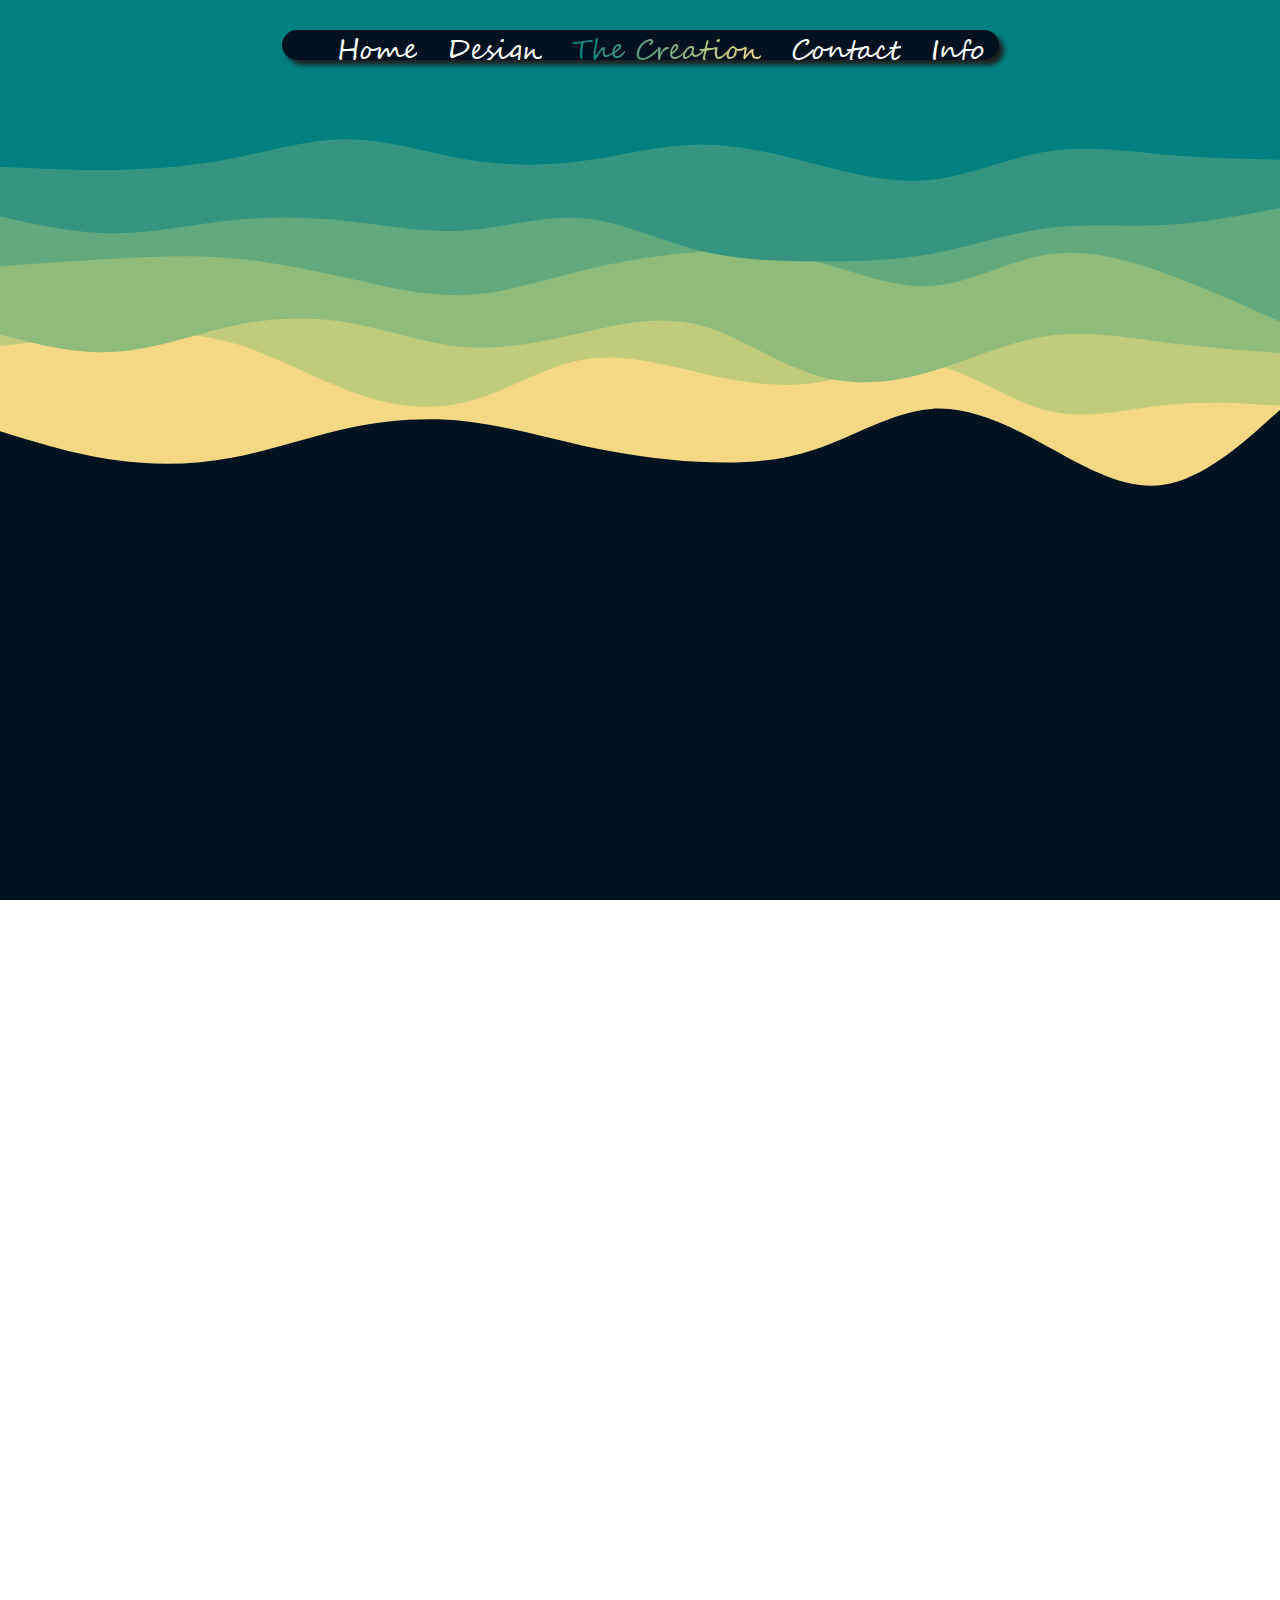
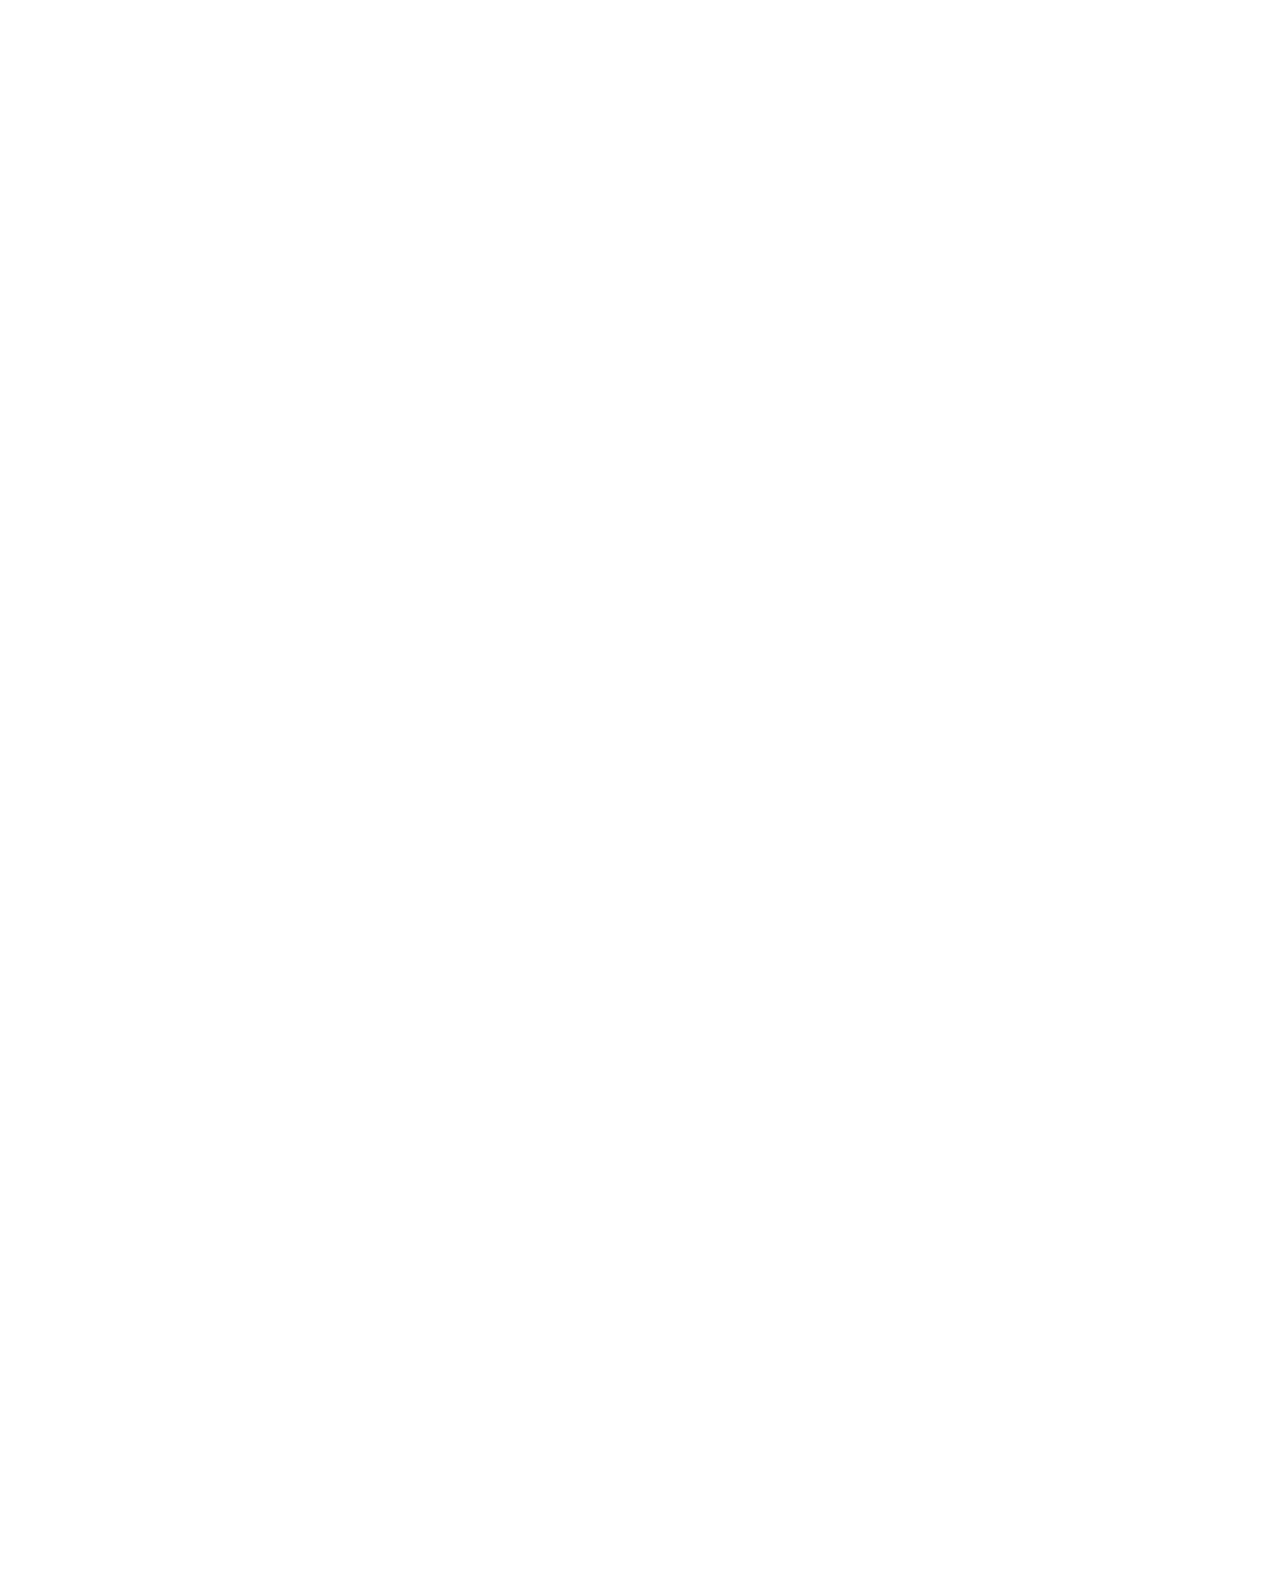
<file: html/index.html>
<!DOCTYPE html>
<html lang="en">

<head>
  <meta charset="UTF-8">
  <meta name="viewport" content="width=device-width, initial-scale=1.0">
  <title>Creation</title>
  <link rel="preload" href="../img/1.png" as="image" type="image/png">
  <link rel="preload" href="../img/2.png" as="image" type="image/png">
  <link rel="preload" href="../img/3.png" as="image" type="image/png">
  <link rel="preload" href="../img/4.png" as="image" type="image/png">
  <link rel="preload" href="../img/layer1.svg" as="image" type="image/svg+xml">
  <link rel="preload" href="../img/layer2.svg" as="image" type="image/svg+xml">
  <link rel="preload" href="../img/layer3.svg" as="image" type="image/svg+xml">
  
</head>

<body>
  <link rel="stylesheet" href="../css/style.css">





  <div id="tab-bg">
    <div id="t2">


      <ul id="tabholder" class="gv">



        <li id="home" class="tabs">

          <a href="">
            <div class="text" id="hometext">Home</div>
          </a>

        </li>




        <li id="design" class="tabs">

          <a href="">
            <div class="text" id="designtext">Design</div>
          </a>

        </li>




        <li id="creation" class="tabs">

          <a href="">
            <div class="text" id="creationtext"> The Creation</div>
          </a>

        </li>




        <li id="contact" class="tabs">

          <a href="">
            <div class="text" id="contacttext">Contact</div>
          </a>

        </li>





        <li id="info" class="tabs">

          <a href="">
            <div class="text" id="infotext">Info</div>
          </a>

        </li>



      </ul>
    </div>
  </div>


  <div class="spacer layer1"></div>





  <div id="sec1">
    <div id="spul">
      <div class="but" id="left">left </div>





      <div id="img1"></div>








      <div class="but" id="right"> right</div>

    </div>
    <div class="wer">
      Lorem ipsum dolor sit amet consectetur adipisicing elit. Eos, consectetur repudiandae itaque reiciendis inventore
      aut neque, quis reprehenderit soluta praesentium dolorem a consequatur, corrupti beatae cumque dolorum placeat
      maxime laborum.
    </div>
  </div>





  <div class="spacer layer2">

  </div>
  <div class="spacer layer3">


  </div>









  <script src="../js/script.js" type="module"></script>
</body>

</html>
</file>
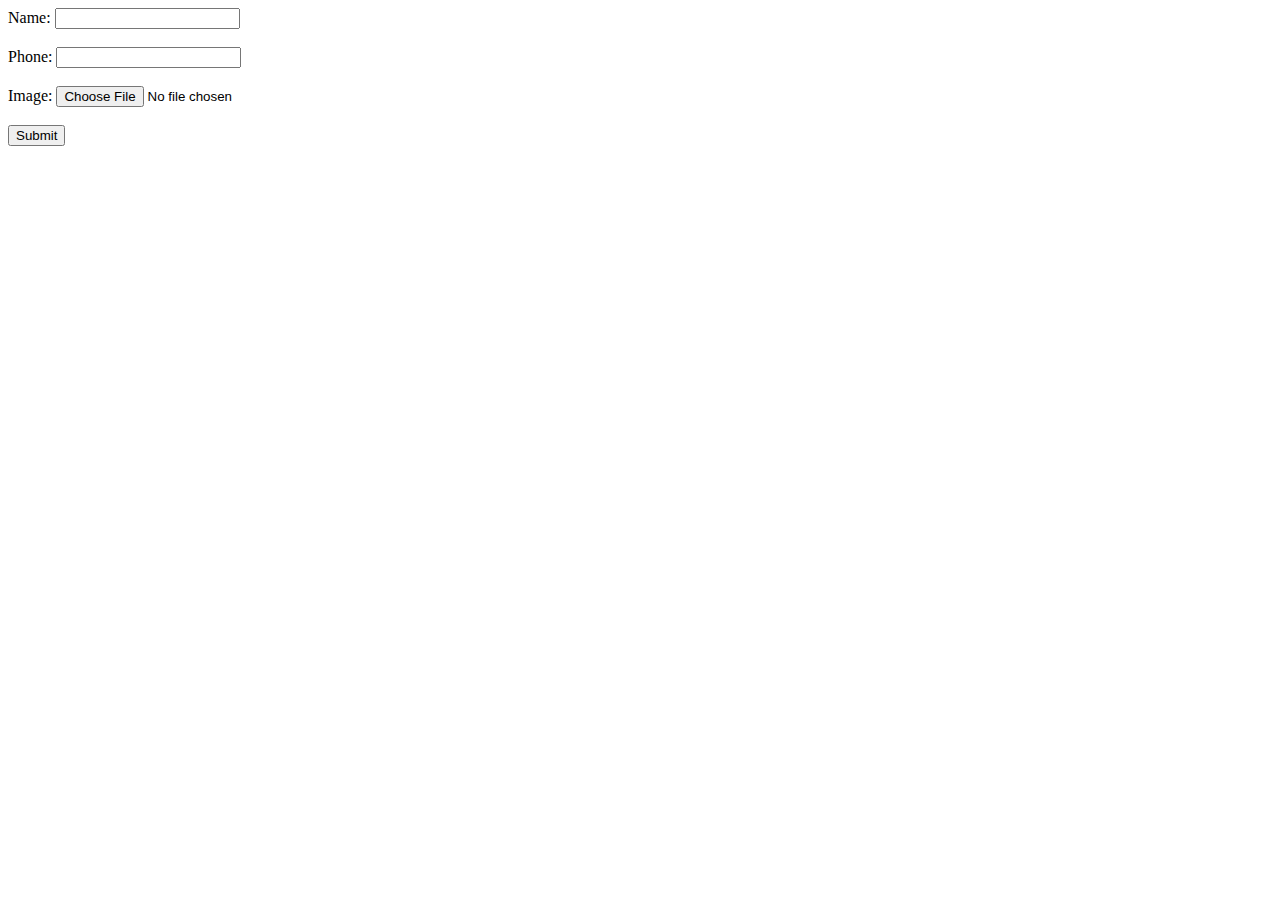
<file: html/database.html>
<!DOCTYPE html>
<html lang="en">
<head>
    <meta charset="UTF-8">
    <meta name="viewport" content="width=device-width, initial-scale=1.0">
    <title>Database</title>
</head>
<body>
    
<form id="myForm">
    <label for="name">Name:</label>
    <input type="text" id="name" name="name" required><br><br>
    <label for="phone">Phone:</label>
    <input type="text" id="phone" name="phone" required><br><br>
    <label for="phone">Image:</label>
    <input type="file" id="img" name="img" accept="image/*"><br><br>  
    <button type="submit">Submit</button>
</form>


<div id="div"></div>
    <script src="../js/databse.js"></script>
</body>
</html>
</file>
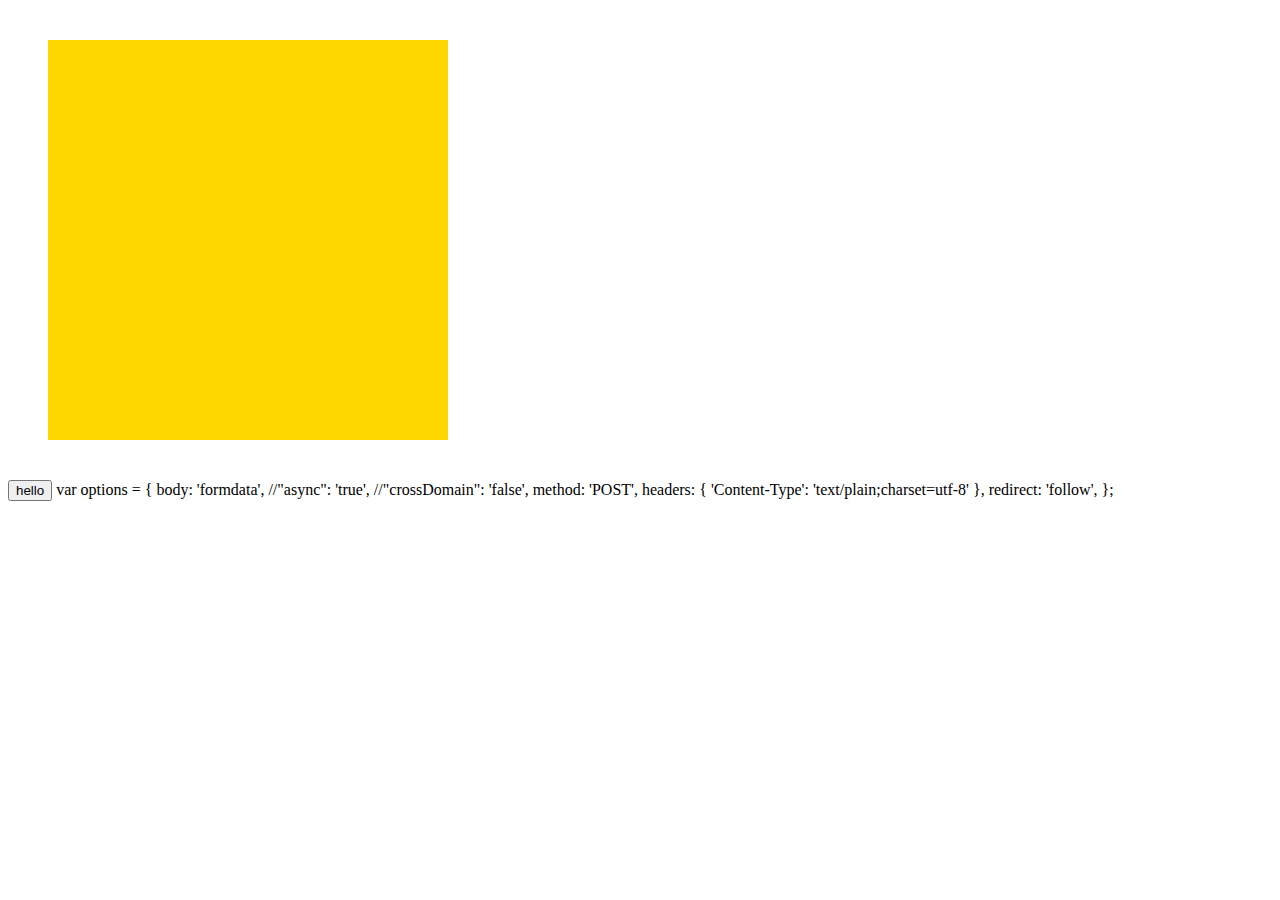
<file: html/db3.html>
<!DOCTYPE html>
<html lang="en">

<head>
    <meta charset="UTF-8">
    <meta name="viewport" content="width=device-width, initial-scale=1.0">
    <title>Database</title>

</head>

<body>


    <div id="div">




    </div>
    <input type="button" value="hello" id="button">


    <style>
        #div {
            width: 400px;
            height: 400px;
            margin: 40px;
            background-color: gold;
        }
    </style>
    <script>
        const div = document.getElementById("div");


        var options = {
            "async": true,
            "crossDomain": true,
            "method": 'GET',
            "headers": {
                'Content-Type': 'text/plain;charset=utf-8'

            },
            "redirect": 'follow',

        };


        document.getElementById("button").addEventListener("click", function (event) {
            event.preventDefault

            fetch('https://script.google.com/macros/s/AKfycbzUpSSqIXgvwf8FRfzMf3-r7dyg_oxvMzhP7FQvxdA/dev', options)
                .then(response => response.json())



                .then(data =>{
console.log("success", data)
div.style.backgroundColor=(data.content)
div.textContent =data.content



                })











                .catch((error) => {


                    console.log("error", error)


                })


        })

        /*
        
        fetch("https://script.google.com/macros/s/AKfycbwNT9DY9lCoiVwhIp4TA94ewIbRBGOs5Xnmql9vQySd8XIZVxSXEr0f8h6UcV2U0wv1/exec", options)
        .then(data =>{
        
        console.log("dat",data);
        
        
        })
        .then(response =>{
        console.log("rep",response);
        console.log()
        
        
        })
        .catch((error) => {
            
        
        console.log("error", error)
        
        
        })
        
        */

    </script>
</body>

</html>
var options = {
    body: 'formdata',
    //"async": 'true',
    //"crossDomain": 'false',
    method: 'POST',
    headers: {
        'Content-Type': 'text/plain;charset=utf-8'

    },
   redirect: 'follow',

};
</file>
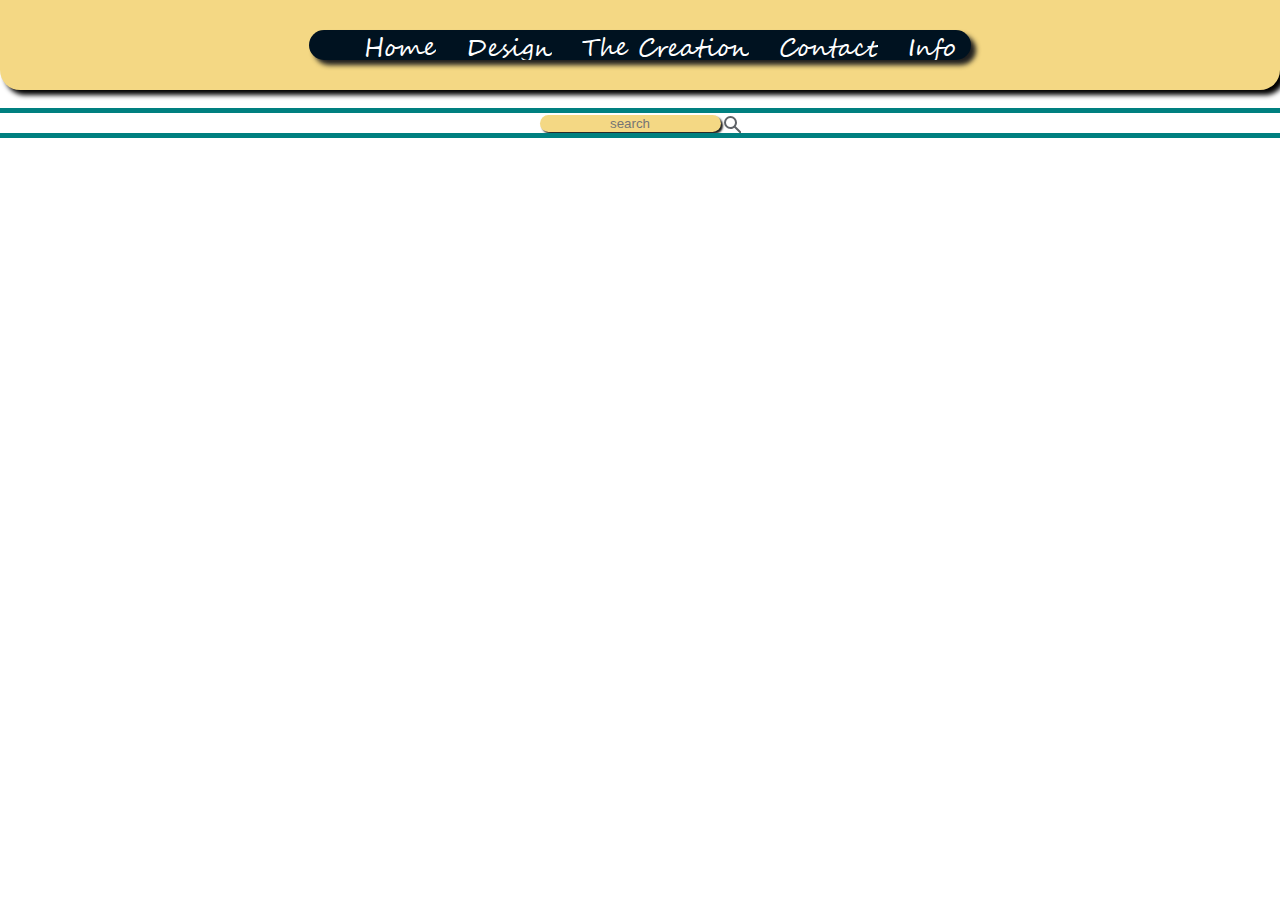
<file: html/design.html>
<!DOCTYPE html>
<html lang="en">
<head>
    <meta charset="UTF-8">
    <meta name="viewport" content="width=device-width, initial-scale=1.0">
    <title>Design</title>
    <link rel="prefetch" href="../css/design.css" as="style" type="style/css">
    <link rel="stylesheet" href="../css/design.css">
</head>
<body>
    <link rel="stylesheet" href="../css/home.css">

    <div id="tab-bg">

        <div id="t2">
    
    
          <ul id="tabholder" class="gv">
    
    
    
            <li id="home" class="tabs">
    
              <a href="">
                <div class="text" id="hometext">Home</div>
              </a>
    
            </li>
    
    
    
    
            <li id="design" class="tabs">
    
              <a href="">
                <div class="text" id="designtext">Design</div>
              </a>
    
            </li>
    
    
    
    
            <li id="creation" class="tabs">
    
              <a href="">
                <div class="text" id="creationtext">The Creation</div>
              </a>
    
            </li>
    
    
    
    
            <li id="contact" class="tabs">
    
              <a href="">
                <div class="text" id="contacttext">Contact</div>
              </a>
    
            </li>
    
    
    
    
    
            <li id="info" class="tabs">
    
              <a href="">
                <div class="text" id="infotext">Info</div>
              </a>
    
            </li>
    
    
    
          </ul>
        </div>
      </div>


<br>


<hr color="#008080" size="5">



<div id="inhr">
  

  
  <input id="search" placeholder="search"></input>
  <span id="iconsearch"></span>


</div>
 



<hr color="#008080" size="5">











    <link rel="stylesheet" href="../css/design.css">
    <script src="../js/design.js"> </script>
</body>
</html>
</file>
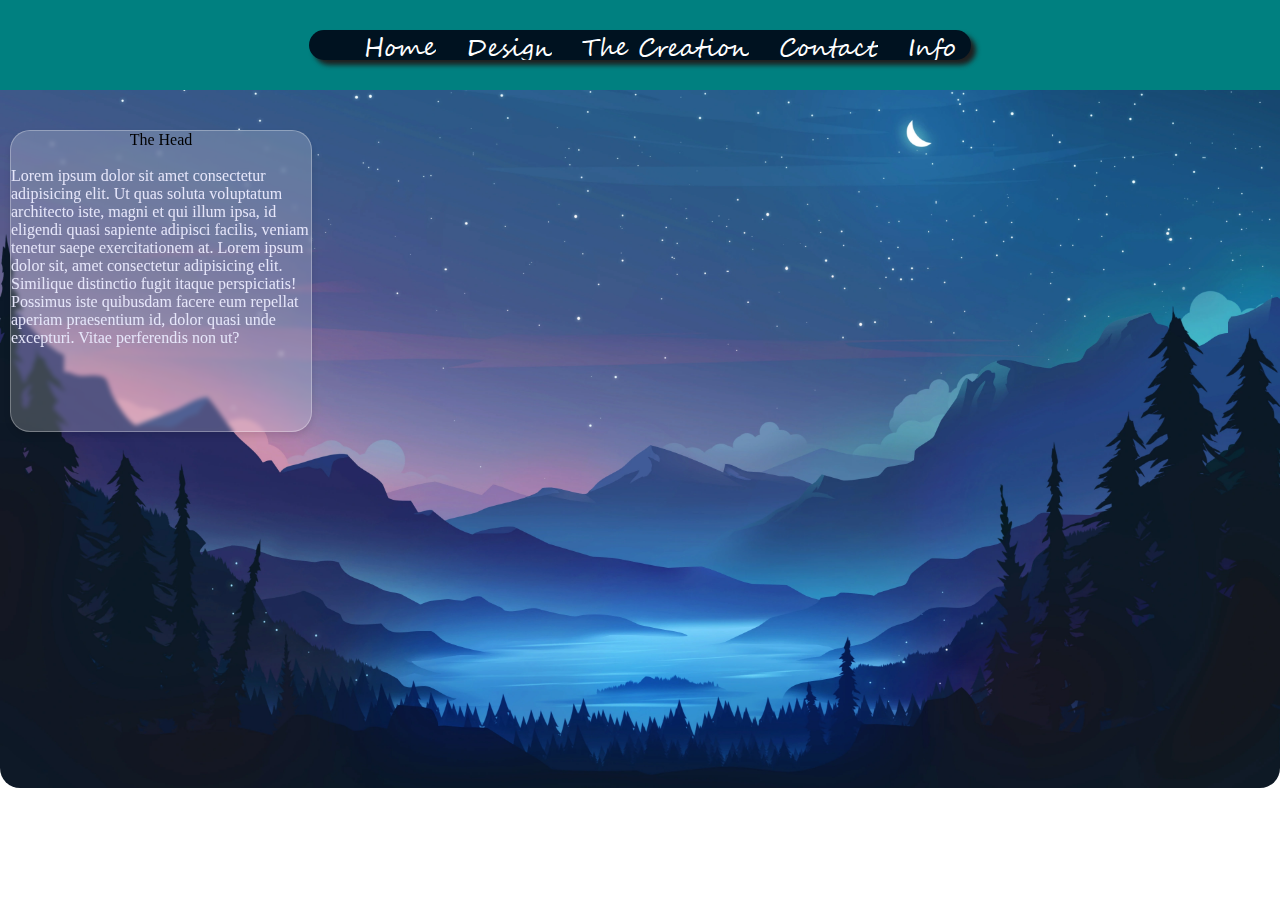
<file: html/home.html>
<!DOCTYPE html>
<html lang="en">

<head>
    <meta charset="UTF-8">
    <meta name="viewport" content="width=device-width, initial-scale=1.0">
    <title>Home</title>
    <link rel="stylesheet" href="../css/home.css">
    <link rel="preload" href="../img/4.png" as="image" type="image/png">
</head>

<body>
    <div id="tab-bg">

        <div id="t2">


            <ul id="tabholder" class="gv">



                <li id="home" class="tabs">

                    <a href="">
                        <div class="text" id="hometext">Home</div>
                    </a>

                </li>




                <li id="design" class="tabs">

                    <a href="">
                        <div class="text" id="designtext">Design</div>
                    </a>

                </li>




                <li id="creation" class="tabs">

                    <a href="">
                        <div class="text" id="creationtext">The Creation</div>
                    </a>

                </li>




                <li id="contact" class="tabs">

                    <a href="">
                        <div class="text" id="contacttext">Contact</div>
                    </a>

                </li>





                <li id="info" class="tabs">

                    <a href="">
                        <div class="text" id="infotext">Info</div>
                    </a>

                </li>



            </ul>
        </div>

    </div>



    <div id="intro">
<div class="textbox glass" >
    
    <div class="heading">The Head</div><br>
    <div class="content">Lorem ipsum dolor sit amet consectetur adipisicing elit. Ut quas soluta voluptatum architecto iste, magni et qui illum ipsa, id eligendi quasi sapiente adipisci facilis, veniam tenetur saepe exercitationem at.
        Lorem ipsum dolor sit, amet consectetur adipisicing elit. Similique distinctio fugit itaque perspiciatis! Possimus iste quibusdam facere eum repellat aperiam praesentium id, dolor quasi unde excepturi. Vitae perferendis non ut?
</div>









</div>

</div>

    <link rel="stylesheet" href="../css/home.css">
    <script src="../js/home.js"></script>
</body>

</html>
</file>
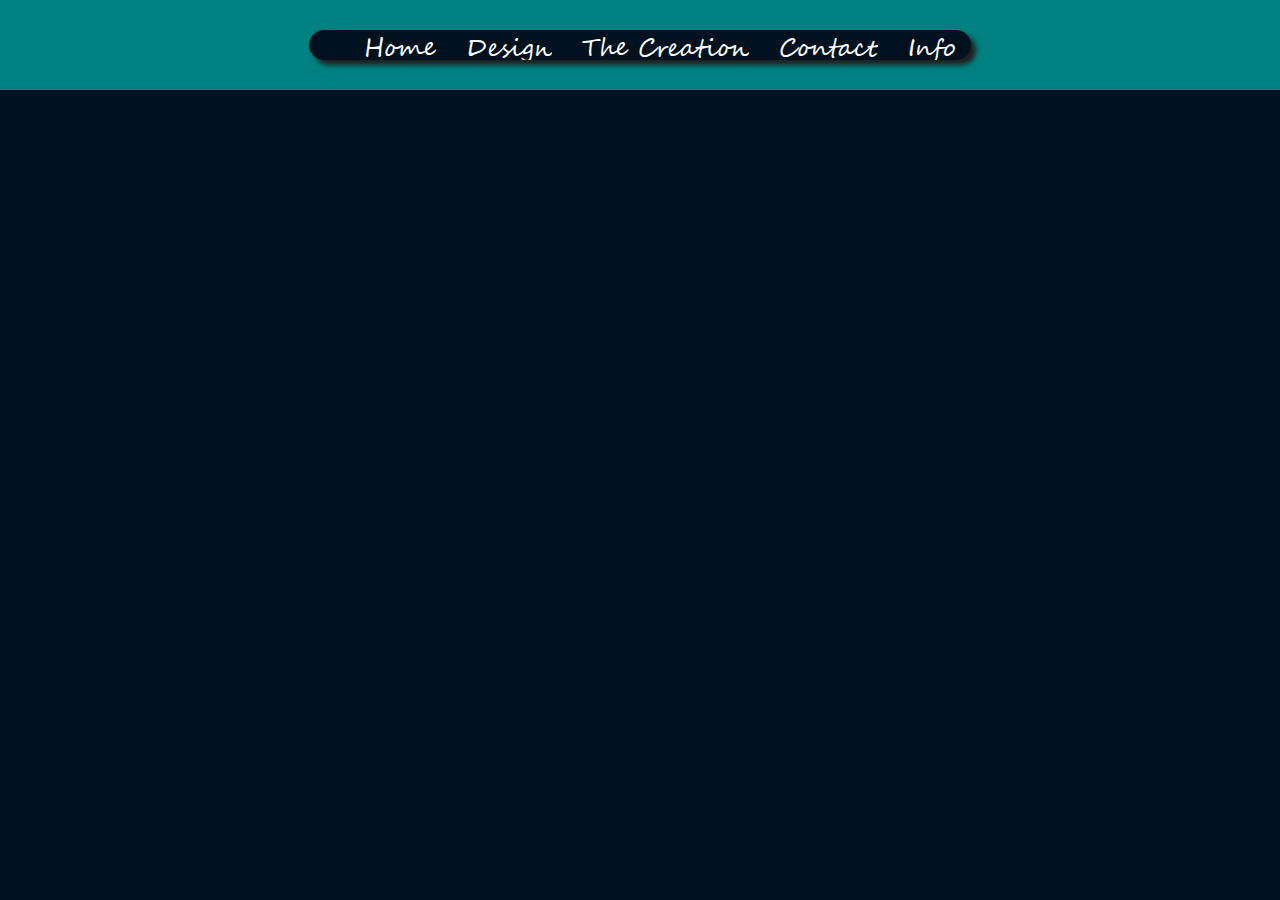
<file: html/info.html>
<!DOCTYPE html>
<html lang="en">
<head>
    <meta charset="UTF-8">
    <meta name="viewport" content="width=device-width, initial-scale=1.0">
    <title>Info</title>
</head>
<body>
    <link rel="stylesheet" href="../css/info.css">
  
  
  
  
  
    <div id="tab-bg">
      <div id="t2">
  
  
        <ul id="tabholder" class="gv">
  
  
  
          <li id="home" class="tabs">
  
            <a href="">
              <div class="text" id="hometext">Home</div>
            </a>
  
          </li>
  
  
  
  
          <li id="design" class="tabs">
  
            <a href="">
              <div class="text" id="designtext">Design</div>
            </a>
  
          </li>
  
  
  
  
          <li id="creation" class="tabs">
  
            <a href="">
              <div class="text" id="creationtext"> The Creation</div>
            </a>
  
          </li>
  
  
  
  
          <li id="contact" class="tabs">
  
            <a href="">
              <div class="text" id="contacttext">Contact</div>
            </a>
  
          </li>
  
  
  
  
  
          <li id="info" class="tabs">
  
            <a href="">
              <div class="text" id="infotext">Info</div>
            </a>
  
          </li>
  
  
  
        </ul>
      </div>
    </div>
    <link rel="stylesheet" href="../css/info.css">
    <br>
    <br>
    <div id="holder">



      </div>


<script src="../js/info.js"></script>
</body>
</html>
</file>
<file: css/style.css>
/*
* Prefixed by https://autoprefixer.github.io
* PostCSS: v8.4.14,
* Autoprefixer: v10.4.7
* Browsers: last 4 version
*/

:root {

    --ntbgcolort: black;

    --tbgcolort: white;
}


* {


    overflow-x: hidden;
    margin: 0%;


}

html {
    height: 100%;
    width: 100%;
    scroll-behavior:smooth;
/* font-size: 10px; */


}

body {
    height: 100%;
    width: 100%;

}

@font-face {
    font-family: gv;
    src: url("../font/segoesc.ttf");
}

#tabholder {
    /*position: absolute;
top: 5%;
left: 50%;
transform: translate(-50%,-50%);*/

    display: -webkit-box;

    display: -ms-flexbox;

    display: flex;
    -webkit-box-pack: center;
    -ms-flex-pack: center;
    justify-content: center;
    -webkit-box-align: center;
    -ms-flex-align: center;
    align-items: center;
    overflow: hidden;
    white-space: nowrap;

}

@-webkit-keyframes thc {
    0% {

        color: var(--tbgcolort);
    }

    100% {

        color: var(--ntbgcolort);

    }
}

@keyframes thc {
    0% {

        color: var(--tbgcolort);
    }

    100% {

        color: var(--ntbgcolort);

    }
}

@-webkit-keyframes nthc {
    0% {

        color: var(--ntbgcolort);
    }

    100% {

        color: var(--tbgcolort);

    }
}

@keyframes nthc {
    0% {

        color: var(--ntbgcolort);
    }

    100% {

        color: var(--tbgcolort);

    }
}

.tabs {
    list-style: none;
    display: inline-block;
    margin: 0 15px;
    position: relative;
    overflow: hidden;
    white-space: nowrap;
}

.text:not(:hover) {
    -webkit-animation: nthc 0.5s forwards;
    animation: nthc 0.5s forwards;

}

.text:hover {

    -webkit-animation: thc 0.5s forwards;

    animation: thc 0.5s forwards;



}



.gv {
    font-family:'gv';
    font-size: 3vh;
}

#tab-bg {

    width: 100%;
    height: 10vh;
    background-color: #008080;
    display: -webkit-box;
    display: -ms-flexbox;
    display: flex;
    -webkit-box-pack: center;
    -ms-flex-pack: center;
    justify-content: center;
    -webkit-box-align: center;
    -ms-flex-align: center;
    align-items: center;
}

.text {

    margin: 0%;
    padding: 0%;
    display: -webkit-inline-box;
    display: -ms-inline-flexbox;
    display: inline-flex;
    position: relative;

    text-decoration: none;
    text-underline-position: above;
    color: var(--tbgcolort);
    overflow: hidden;
    z-index: 123;
}

@media(max-width:600px){
    .gv{
        font-size: 90%;

    }



    
}
@media(max-width:500px) {

    .gv{
        /* font-size: .88rem; */

    }

    #img1 {
        width: 250px;
        height: 187.5px;


    }


}

@media(max-width:450px) {

    .gv{

        font-size: 2vh;


    }


}

@media(max-width:400px) {

    .gv{

        font-size: 1.5vh


    }


}



@media(max-width:300px) {

    .gv{
        /* font-size: x-small; */
    }

    #img1 {
        width: 125px;
        height: 93.75px;


    }

}

@media(min-width:600px) {

    #img1 {
        width: 500px;
        height: 375px;


    }



}

@media(min-width:500px) {

    #img1 {
        width: 400px;
        height: 275px;


    }



}

@media(min-width:700px) {

    #img1 {
        width: 600px;
        height: 475px;


    }



}

#sec1 {
    background: #001220;
    width: 100%;
    display: -ms-grid;
    display: grid;
    -ms-grid-rows: auto 20px auto;
    grid-template-rows: auto auto;

    -webkit-column-gap: 20px;

    -moz-column-gap: 20px;

    column-gap: 20px;
    row-gap: 20px;
    overflow: hidden;

    height: auto;
    color: white;

}

.spacer {
    aspect-ratio: 900/600;
    width: 100%;
    background-repeat: no-repeat;
    background-position: center;
    background-size: cover;
}

.layer1 {
    background-image: url(../img/layer1.svg);



}

.layer2 {
    background-image: url(../img/layer2.svg);



}

.layer3 {
    background-image: url(../img/layer3.svg);



}

#t2 {
    border: 10px #001220;
    border-radius: 4in;
    background: #001220;
    width: auto;
    overflow: hidden;
    -webkit-box-shadow: 5px 5px 5px #1f1f1f;
    box-shadow: 5px 5px 5px #1f1f1f;
    height: 30px;

}

::-webkit-scrollbar {
    width: 8px;
height:20px
 

}

::-webkit-scrollbar-track {

    background: -webkit-gradient(linear, left top, left bottom, from(#008080), to(#f4d884));

    background: linear-gradient(#008080, #f4d884);


}

::-webkit-scrollbar-thumb {
    background: #001220;
    border-radius: 40in;

}

#img1 {

    background-image: 0;
    display: flexbox;
    -webkit-box-orient: vertical;
    -webkit-box-direction: normal;
    -ms-flex-direction: column;
    flex-direction: column;
    gap: 20px;
    -webkit-transition: opacity 0.5;
    -o-transition: opacity 0.5;
    transition: opacity 0.5;
    overflow: hidden;


    background-repeat: no-repeat;
    background-position: center;
    background-size: cover;

    -webkit-box-shadow: 5px 0px 5px black;

    box-shadow: 5px 0px 5px black;

    border-radius: 20px;

}

#spul {
    display: -webkit-box;
    display: -ms-flexbox;
    display: flex;
    -webkit-box-pack: center;
    -ms-flex-pack: center;
    justify-content: center;
    -webkit-box-align: center;
    -ms-flex-align: center;
    align-items: center;
    overflow: hidden;
}

.wer {
    background: transparent;




}

.but {
    width: 50px;
    height: 80px;
    background: -o-linear-gradient(315deg, rgb(225, 225, 225, 0.1), rgb(225, 225, 225, 0));
    background: linear-gradient(135deg, rgb(225, 225, 225, 0.1), rgb(225, 225, 225, 0));
    backdrop-filter: blur;
    -webkit-backdrop-filter: blur(10px);
    border-radius: 20px;
    border: 1px solid rgb(225, 225, 225, 0);
    text-align: center;
 

 
}

.hidden {
    transition: 0.25s;
    opacity: 0;
}
.hidden2 {
    transition: 0.25s;
    opacity: 100;
}
</file>
<file: css/design.css>
/*
* Prefixed by https://autoprefixer.github.io
* PostCSS: v8.4.14,
* Autoprefixer: v10.4.7
* Browsers: last 4 version
*/

.gv {
    font-family: gv;
    font-size: x-large;
}

#t2 {
    border: 10px #001220;
    border-radius: 4in;
    background: #001220;
    width: auto;
    overflow: hidden;
    -webkit-box-shadow: 5px 5px 5px #1f1f1f;
            box-shadow: 5px 5px 5px #1f1f1f;
    height: 30px;

}

.text {

    margin: 0%;
    padding: 0%;
    display: -webkit-inline-box;
    display: -ms-inline-flexbox;
    display: inline-flex;
    position: relative;

    text-decoration: none;
    text-underline-position: above;
    color: var(--tbgcolort);
    overflow: hidden;
    z-index: 123;
}

#tab-bg {

    width: 100%;
    height: 10vh;
    background-color: #f4d884;
    display: -webkit-box;
    display: -ms-flexbox;
    display: flex;
    -webkit-box-pack: center;
        -ms-flex-pack: center;
            justify-content: center;
    -webkit-box-align: center;
        -ms-flex-align: center;
            align-items: center;
    border-bottom-left-radius: 20px;
    border-bottom-right-radius: 20px;

}

.tabs {
    list-style: none;
    display: inline-block;
    margin: 0 15px;
    position: relative;
    overflow: hidden;
    white-space: nowrap;
}

#tabholder {
    /*position: absolute;
top: 5%;
left: 50%;
transform: translate(-50%,-50%);*/

    display: -webkit-box;

    display: -ms-flexbox;

    display: flex;
    -webkit-box-pack: center;
        -ms-flex-pack: center;
            justify-content: center;
    -webkit-box-align: center;
        -ms-flex-align: center;
            align-items: center;
    overflow: hidden;
white-space: nowrap;
}

@font-face {
    font-family: gv;
    src: url("../font/segoesc.ttf");
}

* {


    overflow-x: hidden;
    margin: 0%;


}

html {
    height: 100%;
    width: 100%;
    scroll-behavior: smooth;



}

:root {

    --ntbgcolort: black;

    --tbgcolort: white;
}

@-webkit-keyframes thc {
    0% {

        color: var(--tbgcolort);
    }

    100% {

        color: var(--ntbgcolort);

    }
}

@keyframes thc {
    0% {

        color: var(--tbgcolort);
    }

    100% {

        color: var(--ntbgcolort);

    }
}

@-webkit-keyframes nthc {
    0% {

        color: var(--ntbgcolort);
    }

    100% {

        color: var(--tbgcolort);

    }
}

@keyframes nthc {
    0% {

        color: var(--ntbgcolort);
    }

    100% {

        color: var(--tbgcolort);

    }
}

.text:not(:hover) {
    -webkit-animation: nthc 0.5s forwards;
            animation: nthc 0.5s forwards;

}

.text:hover {

    -webkit-animation: thc 0.5s forwards;

            animation: thc 0.5s forwards;



}

@media(max-width:500px) {

    * {
        font-size: 78%;

    }

    #img1 {
        width: 250px;
        height: 187.5px;


    }


}

@media(max-width:400px) {

    * {

        font-size: 74%;


    }


}

@media(max-width:350px) {

    * {

        font-size: 66%;


    }


}



@media(max-width:300px) {

    * {
        font-size: x-small;
    }

    #img1 {
        width: 125px;
        height: 93.75px;


    }

}

@media(min-width:600px) {

    #img1 {
        width: 500px;
        height: 375px;


    }



}

@media(min-width:500px) {

    #img1 {
        width: 400px;
        height: 275px;


    }



}

@media(min-width:700px) {

    #img1 {
        width: 600px;
        height: 475px;


    }



}

::-webkit-scrollbar {
    width: 8px;
height:20px
 

}

::-webkit-scrollbar-track {

    background: -webkit-gradient(linear, left top, left bottom, from(#008080), to(#f4d884));

    background: linear-gradient(#008080, #f4d884);


}

::-webkit-scrollbar-thumb {
    background: #001220;
    border-radius: 40in;

}

#inhr{
    display: -webkit-box;
    display: -ms-flexbox;
    display: flex;
    -webkit-box-pack: center;
        -ms-flex-pack: center;
            justify-content: center;
    -webkit-box-align: center;
        -ms-flex-align: center;
            align-items: center;
    overflow: hidden;
border: 10px #1f1f1f ;



}
#search{
border-radius: 10px;
border: 0;
-webkit-box-shadow:  2px 2px 2px #1f1f1f;
        box-shadow:  2px 2px 2px #1f1f1f;
outline: none;
color: #1f1f1f;
background: #f4d884;
text-decoration: none;
text-align: center;


}
#search:active{
    outline: none;
    border: 0;
    
}
#iconsearch{
background: url(../img/search_24dp_FILL0_wght400_GRAD0_opsz24.svg);
width: 20px;
height: 20px;

}
</file>
<file: css/home.css>
/*
* Prefixed by https://autoprefixer.github.io
* PostCSS: v8.4.14,
* Autoprefixer: v10.4.7
* Browsers: last 4 version
*/

.gv {
    font-family: gv;
    font-size: x-large;
}

#t2 {
    border: 10px #001220;
    border-radius: 4in;
    background: #001220;
    width: auto;
    overflow: hidden;
    -webkit-box-shadow: 5px 5px 5px #1f1f1f;
            box-shadow: 5px 5px 5px #1f1f1f;
    height: 30px;

}

.text {

    margin: 0%;
    padding: 0%;
    display: -webkit-inline-box;
    display: -ms-inline-flexbox;
    display: inline-flex;
    position: relative;

    text-decoration: none;
    text-underline-position: above;
    color: var(--tbgcolort);
    overflow: hidden;
    z-index: 123;
}

#tab-bg {

    width: 100%;
    height: 10vh;
    background-color: #008080;
    display: -webkit-box;
    display: -ms-flexbox;
    display: flex;
    -webkit-box-pack: center;
        -ms-flex-pack: center;
            justify-content: center;
    -webkit-box-align: center;
        -ms-flex-align: center;
            align-items: center;
   -webkit-box-shadow: 5px 5px 5px black;
           box-shadow: 5px 5px 5px black;
   z-index: 500;

}

.tabs {
    list-style: none;
    display: inline-block;
    margin: 0 15px;
    position: relative;
    overflow: hidden;
    white-space: nowrap;
}

#tabholder {
    /*position: absolute;
top: 5%;
left: 50%;
transform: translate(-50%,-50%);*/

    display: -webkit-box;

    display: -ms-flexbox;

    display: flex;
    -webkit-box-pack: center;
        -ms-flex-pack: center;
            justify-content: center;
    -webkit-box-align: center;
        -ms-flex-align: center;
            align-items: center;
    overflow: hidden;
white-space: nowrap;
}

@font-face {
    font-family: gv;
    src: url("../font/segoesc.ttf");
}

* {


    overflow-x: hidden;
    margin: 0%;


}

html {
    height: 100%;
    width: 100%;
    scroll-behavior: smooth;



}

:root {

    --ntbgcolort: black;

    --tbgcolort: white;
}

@-webkit-keyframes thc {
    0% {

        color: var(--tbgcolort);
    }

    100% {

        color: var(--ntbgcolort);

    }
}

@keyframes thc {
    0% {

        color: var(--tbgcolort);
    }

    100% {

        color: var(--ntbgcolort);

    }
}

@-webkit-keyframes nthc {
    0% {

        color: var(--ntbgcolort);
    }

    100% {

        color: var(--tbgcolort);

    }
}

@keyframes nthc {
    0% {

        color: var(--ntbgcolort);
    }

    100% {

        color: var(--tbgcolort);

    }
}

.text:not(:hover) {
    -webkit-animation: nthc 0.5s forwards;
            animation: nthc 0.5s forwards;

}

.text:hover {

    -webkit-animation: thc 0.5s forwards;

            animation: thc 0.5s forwards;



}

@media(max-width:500px) {

    * {
        font-size: 78%;

    }

    #intro {
        width: 250px;
        height: 187.5px;


    }


}

@media(max-width:400px) {

    * {

        font-size: 74%;


    }


}

@media(max-width:350px) {

    * {

        font-size: 66%;


    }


}



@media(max-width:300px) {

    * {
        font-size: x-small;
    }

    #intro {
        width: 125px;
        height: 93.75px;


    }

}

@media(min-width:600px) {

    #intro {
        width: 500px;
        height: 375px;


    }



}

@media(min-width:500px) {

    #intro {
        width: 400px;
        height: 275px;


    }



}

@media(min-width:700px) {

    #intro {
        width: 600px;
        height: 475px;


    }



}

::-webkit-scrollbar {
    width: 8px;
height:20px
 

}

::-webkit-scrollbar-track {

    background: -webkit-gradient(linear, left top, left bottom, from(#008080), to(#f4d884));

    background: linear-gradient(#008080, #f4d884);


}

::-webkit-scrollbar-thumb {
    background: #001220;
    border-radius: 40in;

}

#intro{
    background-image: url(../img/4.png);
  width: 100%;
  height: 100%;
display: flexbox;
    -webkit-box-orient: vertical;
    -webkit-box-direction: normal;
        -ms-flex-direction: column;
            flex-direction: column;
    gap: 20px;
    -webkit-transition: opacity 0.5;
    -o-transition: opacity 0.5;
    transition: opacity 0.5;
    overflow: hidden;


    background-repeat: no-repeat;
    background-position: center;
    background-size: cover;

    
    aspect-ratio: 11/6;

    border-bottom-left-radius: 20px;
    border-bottom-right-radius: 20px;

}
.textbox{


    width: 300px;
    height: 300px;
    border-radius: 20px;

    -webkit-transform: translate(10px,40px);
        -ms-transform: translate(10px,40px);
            transform: translate(10px,40px);

overflow: hidden;
}
.glass{

    background: rgba(255, 255, 255, 0.2);
    border: 1px solid rgba(255, 255, 255, 0.3);
    backdrop-filter: blur(2px);
    -webkit-backdrop-filter: blur(2px);
    box-shadow: 0 4px 6px rgba(0, 0, 0, 0.1);
}
.no-glass .glass{
background: rgba(255, 255, 255, 0.7);



}
.content{
text-align: left;
color:lavender;
white-space:normal;
overflow: hidden;
}
.heading{
    display: flex;
    -webkit-box-pack: center;
        -ms-flex-pack: center;
            justify-content: center;
    -webkit-box-align: center;
        -ms-flex-align: center;
            align-items: center;
    overflow: hidden;
white-space: nowrap;
}
@media (max-width:500px){

    .textbox{


        width: 150px;
        height: 150px;
    }
}
@media (max-width:300px){

    .textbox{


        width: 100px;
        height: 100px;
         
    }
}
</file>
<file: css/info.css>
/*
* Prefixed by https://autoprefixer.github.io
* PostCSS: v8.4.14,
* Autoprefixer: v10.4.7
* Browsers: last 4 version
*/

:root {

    --ntbgcolort: black;

    --tbgcolort: white;
}


* {


    overflow-x: hidden;
    margin: 0%;


}

html {
    height: 100%;
    width: 100%;
    scroll-behavior:smooth;



}

body {
    height: 100%;
    width: 100%;

}

@font-face {
    font-family: gv;
    src: url("../font/segoesc.ttf");
}

#tabholder {
    /*position: absolute;
top: 5%;
left: 50%;
transform: translate(-50%,-50%);*/

    display: -webkit-box;

    display: -ms-flexbox;

    display: flex;
    -webkit-box-pack: center;
    -ms-flex-pack: center;
    justify-content: center;
    -webkit-box-align: center;
    -ms-flex-align: center;
    align-items: center;
    overflow: hidden;
    white-space: nowrap;

}

@-webkit-keyframes thc {
    0% {

        color: var(--tbgcolort);
    }

    100% {

        color: var(--ntbgcolort);

    }
}

@keyframes thc {
    0% {

        color: var(--tbgcolort);
    }

    100% {

        color: var(--ntbgcolort);

    }
}

@-webkit-keyframes nthc {
    0% {

        color: var(--ntbgcolort);
    }

    100% {

        color: var(--tbgcolort);

    }
}

@keyframes nthc {
    0% {

        color: var(--ntbgcolort);
    }

    100% {

        color: var(--tbgcolort);

    }
}

.tabs {
    list-style: none;
    display: inline-block;
    margin: 0 15px;
    position: relative;
    overflow: hidden;
    white-space: nowrap;
}

.text:not(:hover) {
    -webkit-animation: nthc 0.5s forwards;
    animation: nthc 0.5s forwards;

}

.text:hover {

    -webkit-animation: thc 0.5s forwards;

    animation: thc 0.5s forwards;



}



.gv {
    font-family: gv;
    font-size: x-large;
}

#tab-bg {

    width: 100%;
    height: 10vh;
    background-color: #008080;
    display: -webkit-box;
    display: -ms-flexbox;
    display: flex;
    -webkit-box-pack: center;
    -ms-flex-pack: center;
    justify-content: center;
    -webkit-box-align: center;
    -ms-flex-align: center;
    align-items: center;
}

.text {

    margin: 0%;
    padding: 0%;
    display: -webkit-inline-box;
    display: -ms-inline-flexbox;
    display: inline-flex;
    position: relative;

    text-decoration: none;
    text-underline-position: above;
    color: var(--tbgcolort);
    overflow: hidden;
    z-index: 123;
}

@media(max-width:500px) {

    * {
        font-size: 78%;

    }

    #img1 {
        width: 250px;
        height: 187.5px;


    }


}

@media(max-width:400px) {

    * {

        font-size: 74%;


    }


}

@media(max-width:350px) {

    * {

        font-size: 66%;


    }


}



@media(max-width:300px) {

    * {
        font-size: x-small;
    }

    #img1 {
        width: 125px;
        height: 93.75px;


    }

}

@media(min-width:600px) {

    #img1 {
        width: 500px;
        height: 375px;


    }



}

@media(min-width:500px) {

    #img1 {
        width: 400px;
        height: 275px;


    }



}

@media(min-width:700px) {

    #img1 {
        width: 600px;
        height: 475px;


    }



}

#sec1 {
    background: #001220;
    width: 100%;
    display: -ms-grid;
    display: grid;
    -ms-grid-rows: auto 20px auto;
    grid-template-rows: auto auto;

    -webkit-column-gap: 20px;

    -moz-column-gap: 20px;

    column-gap: 20px;
    row-gap: 20px;
    overflow: hidden;

    height: auto;
    color: white;

}

.spacer {
    aspect-ratio: 900/600;
    width: 100%;
    background-repeat: no-repeat;
    background-position: center;
    background-size: cover;
}

.layer1 {
    background-image: url(../img/layer1.svg);



}

.layer2 {
    background-image: url(../img/layer2.svg);



}

.layer3 {
    background-image: url(../img/layer3.svg);



}

#t2 {
    border: 10px #001220;
    border-radius: 4in;
    background: #001220;
    width: auto;
    overflow: hidden;
    -webkit-box-shadow: 5px 5px 5px #1f1f1f;
    box-shadow: 5px 5px 5px #1f1f1f;
    height: 30px;

}

::-webkit-scrollbar {
    width: 8px;
height:20px
 

}

::-webkit-scrollbar-track {

    background: -webkit-gradient(linear, left top, left bottom, from(#008080), to(#f4d884));

    background: linear-gradient(#008080, #f4d884);


}

::-webkit-scrollbar-thumb {
    background: #001220;
    border-radius: 40in;

}

.sections{
background-color: #f4d884;
width: 94%;
height: 20rem;
border-radius: 2rem;
text-align: center;
overflow: hidden;

}

#holder{

display: -webkit-box;

display: -ms-flexbox;

display: flex;
gap:2rem;
flex-direction: column;
-webkit-box-pack:center;
-ms-flex-pack:center;
justify-content:center;
-webkit-box-align: center;
-ms-flex-align: center;
align-items: center;
overflow: hidden;
white-space: nowrap;


}
body{
background-color: #001220;

}
</file>
